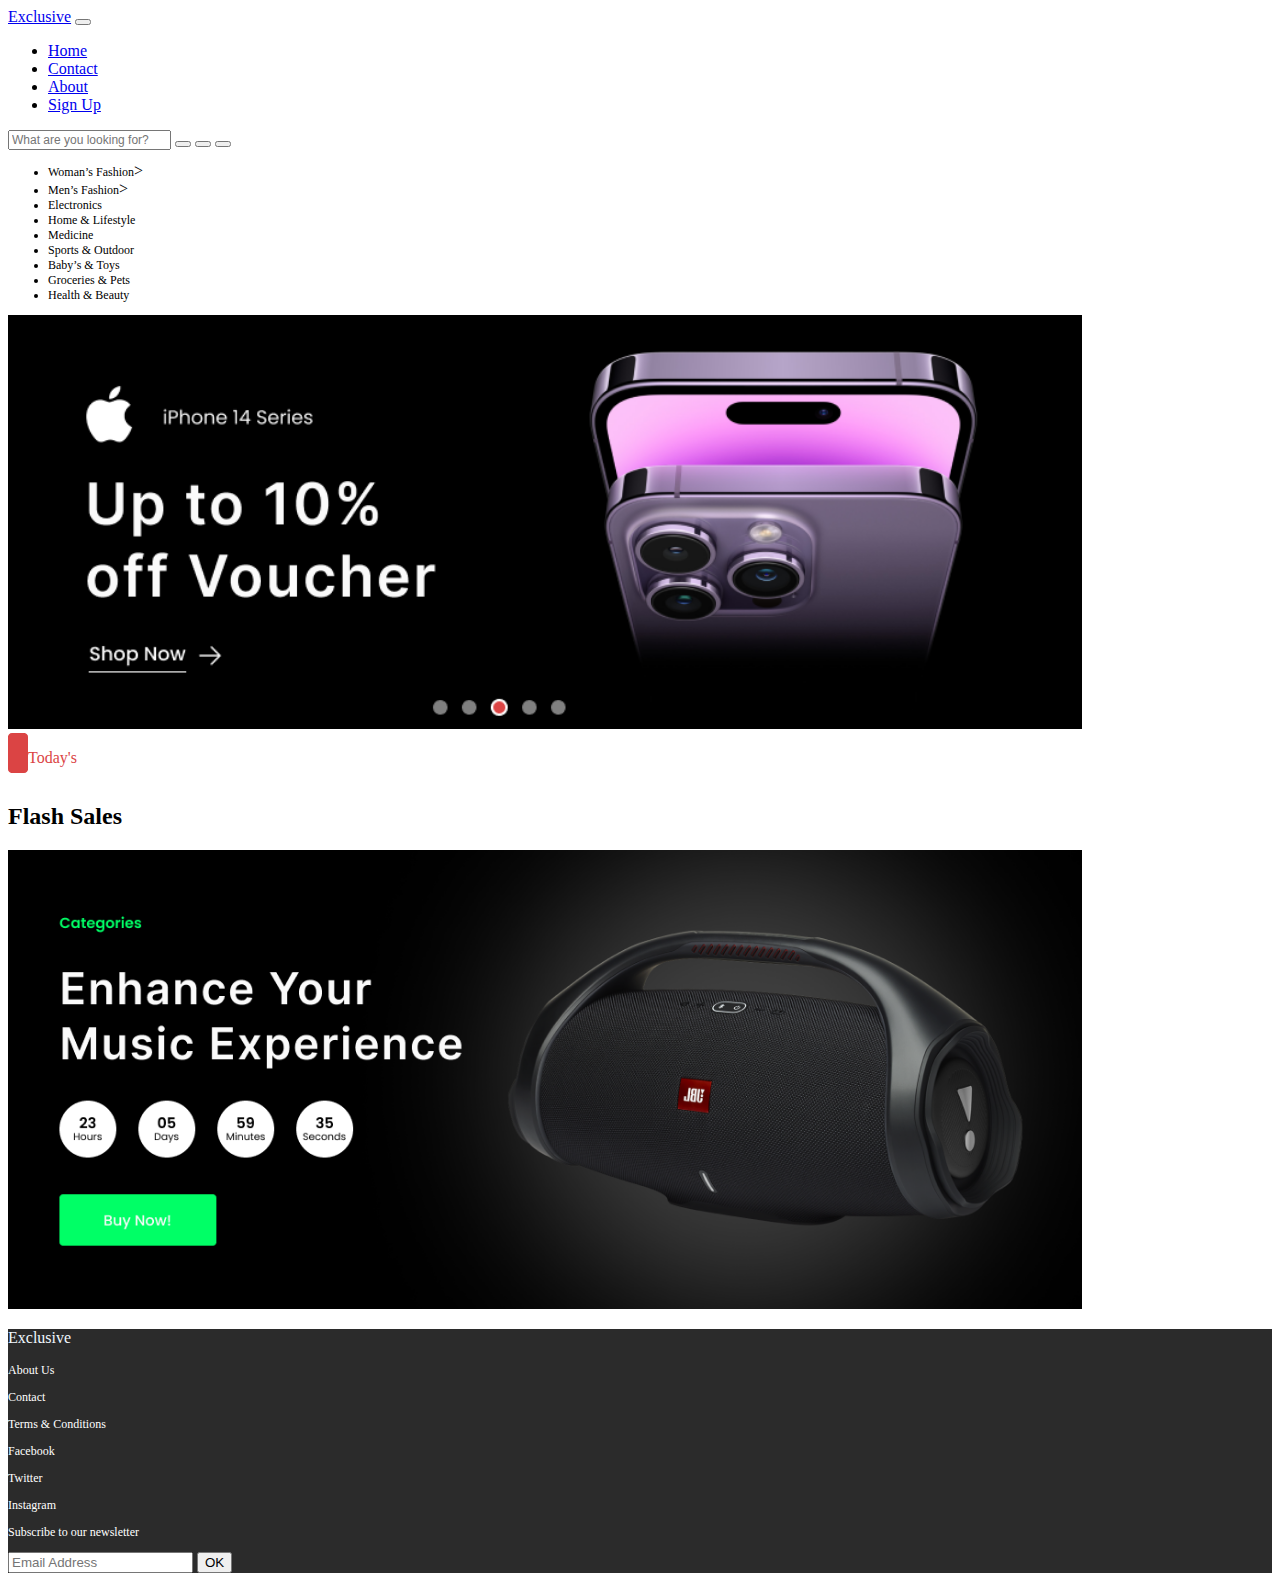
<file: index.html>
<!DOCTYPE html>
<html lang="en">
<head>
    <meta charset="UTF-8">
    <meta name="viewport" content="width=device-width, initial-scale=1.0">
    <title>Document</title>
    <link href="https://cdn.jsdelivr.net/npm/bootstrap@5.3.2/dist/css/bootstrap.min.css" rel="stylesheet" integrity="sha384-T3c6CoIi6uLrA9TneNEoa7RxnatzjcDSCmG1MXxSR1GAsXEV/Dwwykc2MPK8M2HN" crossorigin="anonymous">
    <script src="https://cdn.jsdelivr.net/npm/bootstrap@5.3.2/dist/js/bootstrap.bundle.min.js" integrity="sha384-C6RzsynM9kWDrMNeT87bh95OGNyZPhcTNXj1NW7RuBCsyN/o0jlpcV8Qyq46cDfL" crossorigin="anonymous"></script>
    <link rel="stylesheet" href="index.css">
    <link rel="stylesheet" href="https://cdnjs.cloudflare.com/ajax/libs/font-awesome/6.5.1/css/all.min.css" integrity="sha512-DTOQO9RWCH3ppGqcWaEA1BIZOC6xxalwEsw9c2QQeAIftl+Vegovlnee1c9QX4TctnWMn13TZye+giMm8e2LwA==" crossorigin="anonymous" referrerpolicy="no-referrer" />
</head>
<body>
    <header>
        <nav class="navbar navbar-expand-lg bg-body-tertiary">
            <div class="container-fluid">
              <a class="navbar-brand ms-5" href="#">Exclusive</a>
              <button class="navbar-toggler" type="button" data-bs-toggle="collapse" data-bs-target="#navbarSupportedContent" aria-controls="navbarSupportedContent" aria-expanded="false" aria-label="Toggle navigation">
                <span class="navbar-toggler-icon"></span>
              </button>
              <div class="collapse navbar-collapse" id="navbarSupportedContent">
                <ul class="navbar-nav ms-auto mb-2 mb-lg-0">
                  <li class="nav-item">
                    <a class="nav-link active" aria-current="page" href="#">Home</a>
                  </li>
                  <li class="nav-item">
                    <a class="nav-link" href="#">Contact</a>
                  </li>
                  <li class="nav-item">
                    <a class="nav-link" href="#">About</a>
                  </li>
                  <li class="nav-item">
                    <a class="nav-link" href="#">Sign Up</a>
                  </li>
                  
                  
                </ul>
                <form class="d-flex ms-auto" role="search">
                  <input class="form-control  " type="search" placeholder="What are you looking for?" aria-label="Search" style="font-size: 12px;">
                  <button class="btn " type="submit"><i class="fa-solid fa-magnifying-glass"></i></button>
                  <button class="btn " type="submit"><i class="fa-regular fa-heart"></i></button>
                  <button class="btn " type="submit"><i class="fa-solid fa-cart-shopping"></i></button>
                </form>
              </div>
            </div>
          </nav>
         
        
    </header>
    <main>
        <div class="mainSection">
            <div class="row">
                <div class="col-lg-3 ms-2 mt-5 me-2">
                    <ul class="list-group w-50" style="font-size: 12px;">
                        <li class="list-group-item">Woman’s Fashion<span class="badge " style="color: black;font-size: 16px;text-align: center;">></span></li>
                        <li class="list-group-item">Men’s Fashion<span class="badge " style="color: black;font-size: 16px;">></span></li>
                        <li class="list-group-item">Electronics</li>
                        <li class="list-group-item">Home & Lifestyle</li>
                        <li class="list-group-item">Medicine</li>
                        <li class="list-group-item">Sports & Outdoor</li>
                        <li class="list-group-item">Baby’s & Toys</li>
                        <li class="list-group-item">Groceries & Pets</li>
                        <li class="list-group-item">Health & Beauty</li>
                      </ul>
                </div>
                <div class="cc col mt-5 ms-5">
                   <img src="./images/Frame 560.png">

                </div>
            </div>
        </div>
        <div class="c mt-5 ms-5">
          <div class="imgDiv " >
            <img src="./images/Rectangle 18.png" >
          </div>
          <div class="textDiv">
            <p class="redft ms-2">Today's</p>
          </div>
        </div>
        <div class="c mt-2 ms-5">
          <div class="imgDiv " >
            <h2>Flash Sales</h2>
          </div>
         
        </div>
        <div class="container ">
          
          <div class="row " id="result">
            
          
          </div>
        
          
      </div>
      <div class="jblSection">
        <div class="row">
          <div class="jbl col">
            <img src="images/Frame 600.png" class="ms-5 me-5 p-3" style="width: 85%;">
          </div>
        </div>
      </div>
     
    </main>
    <footer>
      <div class="footDiv mt-4" style="background-color: #2b2b2b;">
          <div class="row">
              <div class="col-lg-3">
                  <div class="logDiv mt-5 ms-3">
                      <p style="color: aliceblue;">Exclusive</p>
                      
                  </div>


              </div>
              <div class="col-lg-3 mt-5 ">
                  <p style="color: white;font-size: 12px;">About Us</p>
                  <p style="color: white;font-size: 12px;">Contact</p>
                  <p style="color: white;font-size: 12px;">Terms & Conditions</p>
              </div>
              <div class=" col-lg-3 mt-5">

                  <p style="color: white;font-size: 12px;">Facebook</p>
                  <p style="color: white;font-size: 12px;">Twitter</p>
                  <p style="color: white;font-size: 12px;">Instagram</p>
              </div>
              <div class="col-lg-3 mt-5">
                  <p style="color: white;font-size: 12px;"> Subscribe to our newsletter</p>


                  <div class="input-group mb-3">
                      <input type="text" placeholder="Email Address" aria-describedby="button-addon2"
                          class="EmailInput">
                      <button class="btnEmail " type="button">OK</button>
                  </div>




              </div>

          </div>
      </div>
  </footer>
<!-- <img style="width: 300px;height: 300px;"> -->
</body>
<!-- <script>
  fetch("https://fakestoreapi.com/products")
      .then((response) => {
          response.json().then((data) => {
              const result = document.getElementById('result'); // Get the result container
              data.forEach(item => {
                  result.innerHTML += `<div class="col mb-2">
                      <div class="card" style="width: 18rem;">
                          <img src="${item.image}" class="card-img-top" alt="..."style="width: 200px;height: 250px;" >
                          <div class="card-body">
                              <h5 class="card-title">${item.title}</h5>
                              <p class="card-text">Price: $${item.price}</p>
                              <p class="card-text">Rating: ${item.rating.rate}</p>
                              <p class="card-text">Category: ${item.category}</p>
                          </div>
                      </div>
                  </div>`;
              })
          })
      })
      .catch((reason) => {
          console.log(reason);
      });
</script> -->
<script>
  fetch("https://fakestoreapi.com/products")
      .then((response) => {
          response.json().then((data) => {
              const result = document.getElementById('result'); // Get the result container
              let cardCount = 0; // Initialize a counter for the displayed cards

              data.forEach(item => {
                  result.innerHTML += `<div class="col mb-2">
                      <div class="card mb-5 mt-2" style="width: 18rem;height:30rem;">
                          <img src="${item.image}" class="card-img-top mt-2 ms-5 me-5 " alt="..."style="width: 200px;height: 250px;text-align: center;" >
                          <div class="card-body ">
                             <b> <p class="ct card-title">${item.title}</p></b>
                              <p class="cp card-text">Price: $${item.price}</p>
                              <p class="card-text">Rating: ${item.rating.rate}</p>
                              <p class="card-text">Category: ${item.category}</p>
                          </div>
                      </div>
                  </div>`;

                  cardCount++;

                  // Insert additional content after every four cards
                  if (cardCount % 12 === 0) {
                      result.innerHTML += `<div class="col-12 mt-3">
                        
          <div class="contentDiv">
        <div class="c mt-5 ms-5 ">
          <div class="imgDiv " >
            <img src="./images/Rectangle 18.png" >
          </div>
          <div class="textDiv">
            <p class="redft ms-2">Categories</p>
          </div>
        </div>
        <div class="c mt-2 ms-5">
          <div class="imgDiv " >
            <h2>Browse By Category</h2>
          </div>
         
        </div>
        <div class="categoryDiv ms-5 me-5 mt-5 mb-5">
          <div class="row">
            <div class="col-lg-2">
              <div class="div">
                <div class="cd card mb-2" style="width: 12rem;">
                  <div class="pro text-center mt-5 mb-4">
                    <i class="fa-solid fa-mobile fa-5x  " style="color: #000000;"></i>
                  </div>
                  
                  <p class="text-center">Phones</p>
                </div>

              </div>
              
            </div>
            <div class="col-lg-2">
              <div class="cd card mb-2" style="width: 12rem;">
                <div class="pro text-center mt-5 mb-4">
                <i class="fa-solid fa-laptop fa-5x" style="color: #000000;"></i>
                </div>
                <p class="text-center">laptops</p>
              </div>

            </div>
            <div class="col-lg-2">
              <div class="cd card mb-2" style="width: 12rem;">
                <div class="pro text-center mt-5 mb-4">
                  <i class="fa-solid fa-camera fa-5x " style="color: #000000;"></i>
                </div>
                
                <p class="text-center">camera</p>
              </div>

            </div>
            <div class="col-lg-2">
              <div class="cd card mb-2" style="width: 12rem;">
                <div class="pro text-center mt-5 mb-4">
                <i class="fa-solid fa-headset fa-5x " style="color: #000000;"></i>
                </div>
                <p class="text-center">headphones</p>
              </div>

            </div>
            <div class="col-lg-2">
              <div class="cd card mb-2" style="width: 12rem;">
                <div class="pro text-center mt-5 mb-4">
                  <i class="fa-solid fa-tv  fa-5x" style="color: #000000;"></i>
                </div>
                <p class="text-center">tv</p>
              </div>

            </div>
            <div class="col-lg-2">
              <div class="cd card mb-2" style="width: 12rem;">
                <div class="pro text-center mt-5 mb-4">
                  <i class="fa-solid fa-gamepad fa-5x" style="color: #000000;"></i>
                </div>
                <p class="text-center">gaming</p>
              </div>

            </div>
            
            
            
          </div>
         
        </div>
        
      </div>
                      </div>`;
                  }
              });
          })
      })
      .catch((reason) => {
          console.log(reason);
      });
</script>


</html>
</file>
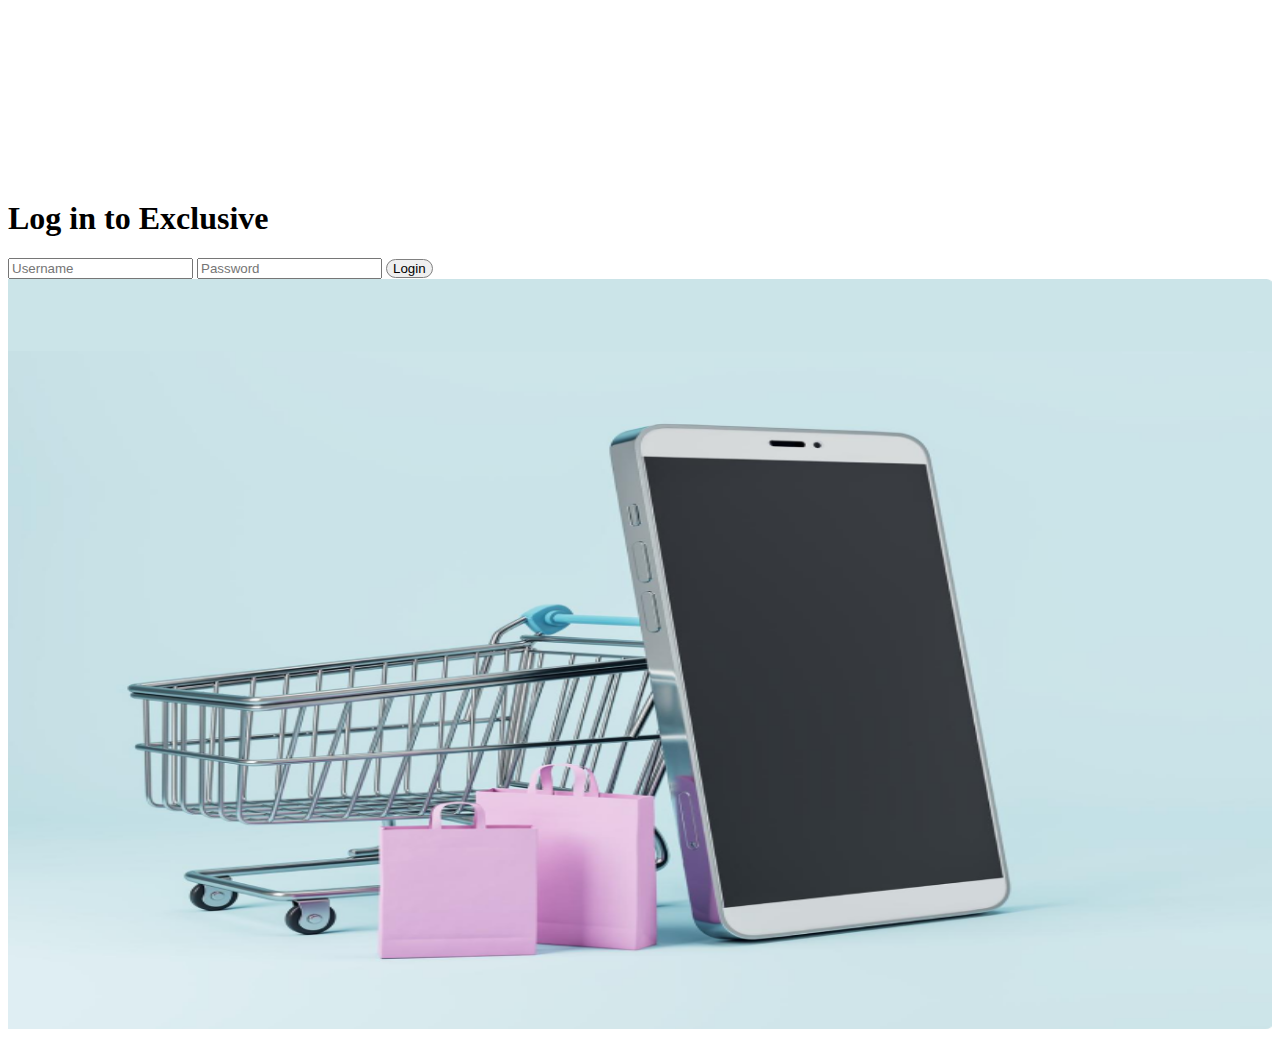
<file: login.html>
<!DOCTYPE html>
<html lang="en">

<head>
  <meta charset="UTF-8">
  <meta name="viewport" content="width=device-width, initial-scale=1.0">
  <title>Login</title>
  <link href="https://cdn.jsdelivr.net/npm/bootstrap@5.3.2/dist/css/bootstrap.min.css" rel="stylesheet"
    integrity="sha384-T3c6CoIi6uLrA9TneNEoa7RxnatzjcDSCmG1MXxSR1GAsXEV/Dwwykc2MPK8M2HN" crossorigin="anonymous">
  <script src="https://cdn.jsdelivr.net/npm/bootstrap@5.3.2/dist/js/bootstrap.bundle.min.js"
    integrity="sha384-C6RzsynM9kWDrMNeT87bh95OGNyZPhcTNXj1NW7RuBCsyN/o0jlpcV8Qyq46cDfL"
    crossorigin="anonymous"></script>
</head>

<body>
  <login-div>
    <div class="row">
      <div class="col-lg-6">


        <div class="div-info" style="margin-top: 200px;">
          <h1 class="ms-lg-5 mt-lg-5">Log in to Exclusive</h1>
          <form>
            <input type="email" class="form-control w-50 ms-lg-5 mt-5" id="usernameInput" placeholder="Username">
            <input type="password" class="form-control w-50 ms-lg-5 mt-2" id="userPassword"
              placeholder="Password">
            <button type="button" onclick="login()" class="btn  onclick ms-lg-5 mt-5"
              style="border: 1px solid gray;border-radius: 10px;">Login</button>
          </form>
        </div>


      </div>
      <div class="col-lg-6">
        <img src="images/Side Image.png" style="width:100%;height:750px;">
      </div>
    </div>
  </login-div>


</body>
<script src="main.js">

</script>

</html>
</file>
<file: index.css>
@import url('https://fonts.googleapis.com/css2?family=Poppins:wght@500&display=swap');
.cc img{
    width: 85%
}
.redft{
    color: #DB4444;
}
.c {
    display: flex;
    /* justify-content: left; */
  }
  .cp{
    color: #DB4444;
  }
  .ct{
    font-family: 'Poppins', sans-serif;

  }
  .jbl img{
    width: 85%
}
.cd:hover{
  background-color: #DB4444;
  color: white;
}
@media (orientation:portrait){
    .cc {
        
       width: min-content;
    
}
.jbl{
    width: min-content;
}

}
</file>
